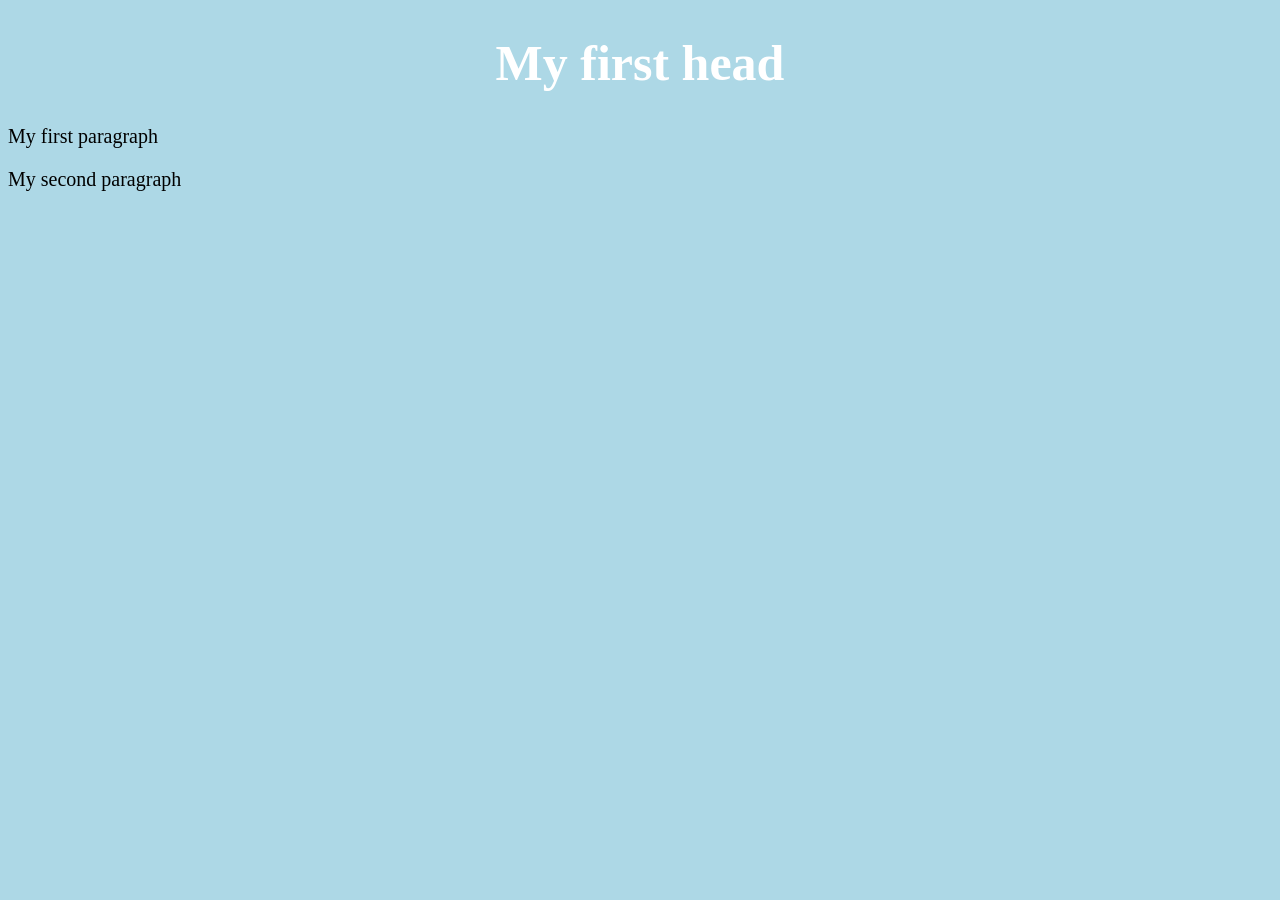
<file: index.html>
<!DOCTYPE html>
<html>
	<head>
		<link rel="stylesheet" href="styles.css">
		<title>Page 1 (Index page)</title>
		
	</head>
<body>

	<h1> My first head</h1>
	<p> My first paragraph</p>
	<p> My second paragraph</p>

</body>
</html>
</file>
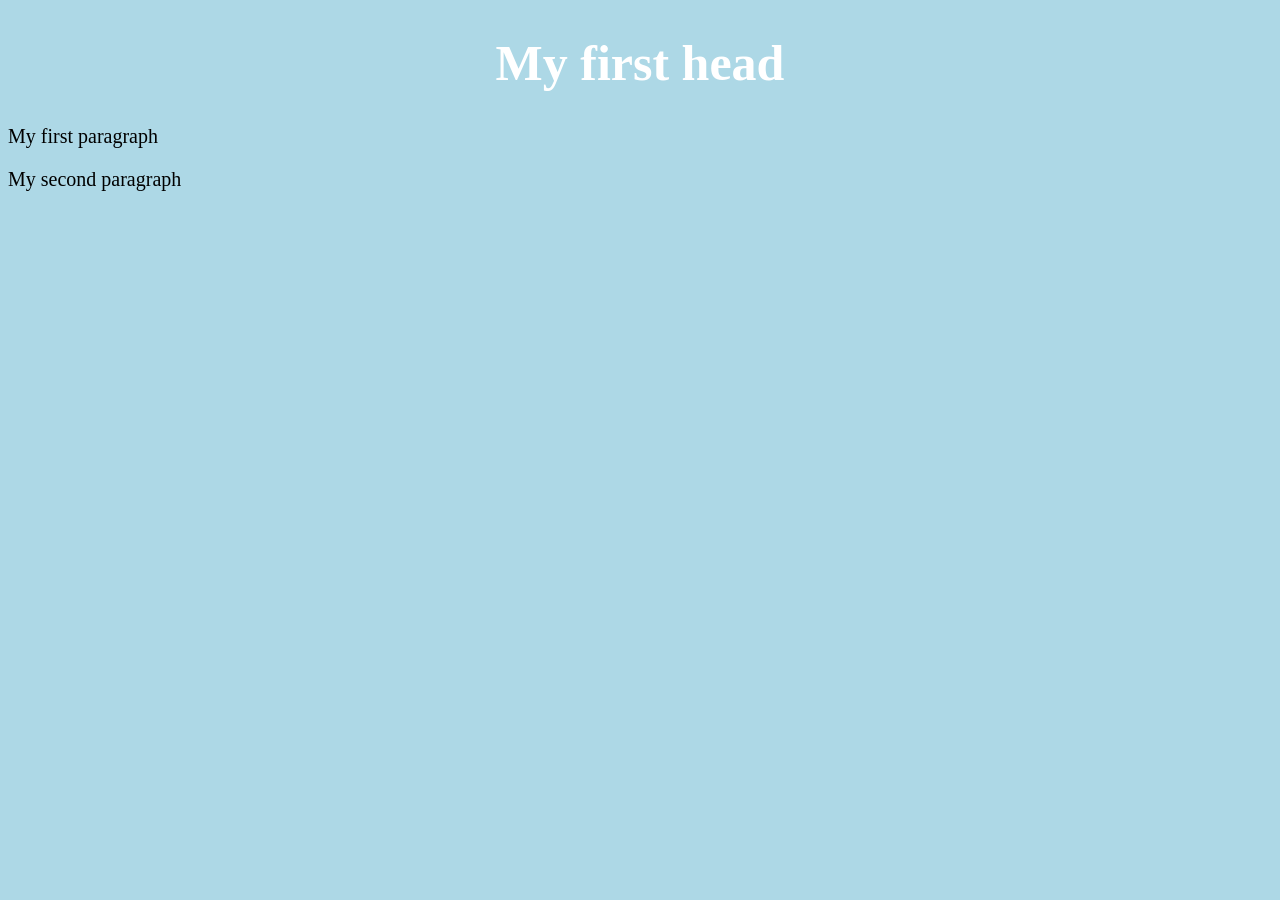
<file: web_pages/index.html>
<!DOCTYPE html>
<html>
	<head>
		<link rel="stylesheet" href="../css/styles.css">
		<title>Page 1 (Index page)</title>
		
	</head>
<body>

	<h1> My first head</h1>
	<p> My first paragraph</p>
	<p> My second paragraph</p>

</body>
</html>
</file>
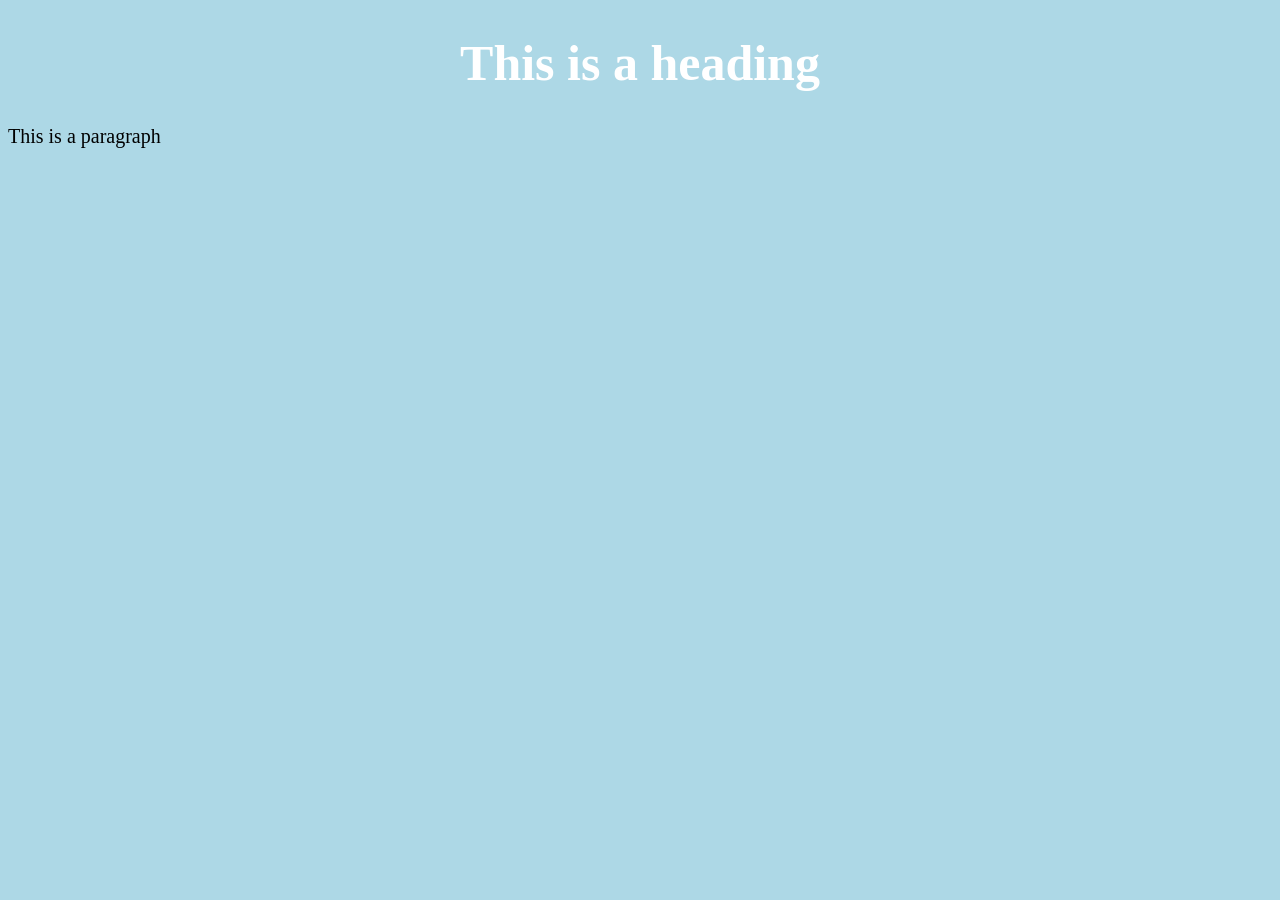
<file: page2.html>
<!DOCTYPE html>
<html>
	<head>
        	<title>Page 2</title>
		<link rel="stylesheet" href="styles.css">	
	</head>
	<body>
		<h1> This is a heading</h1>
		<p> This is a paragraph</p>
	</body>
</html>
</file>
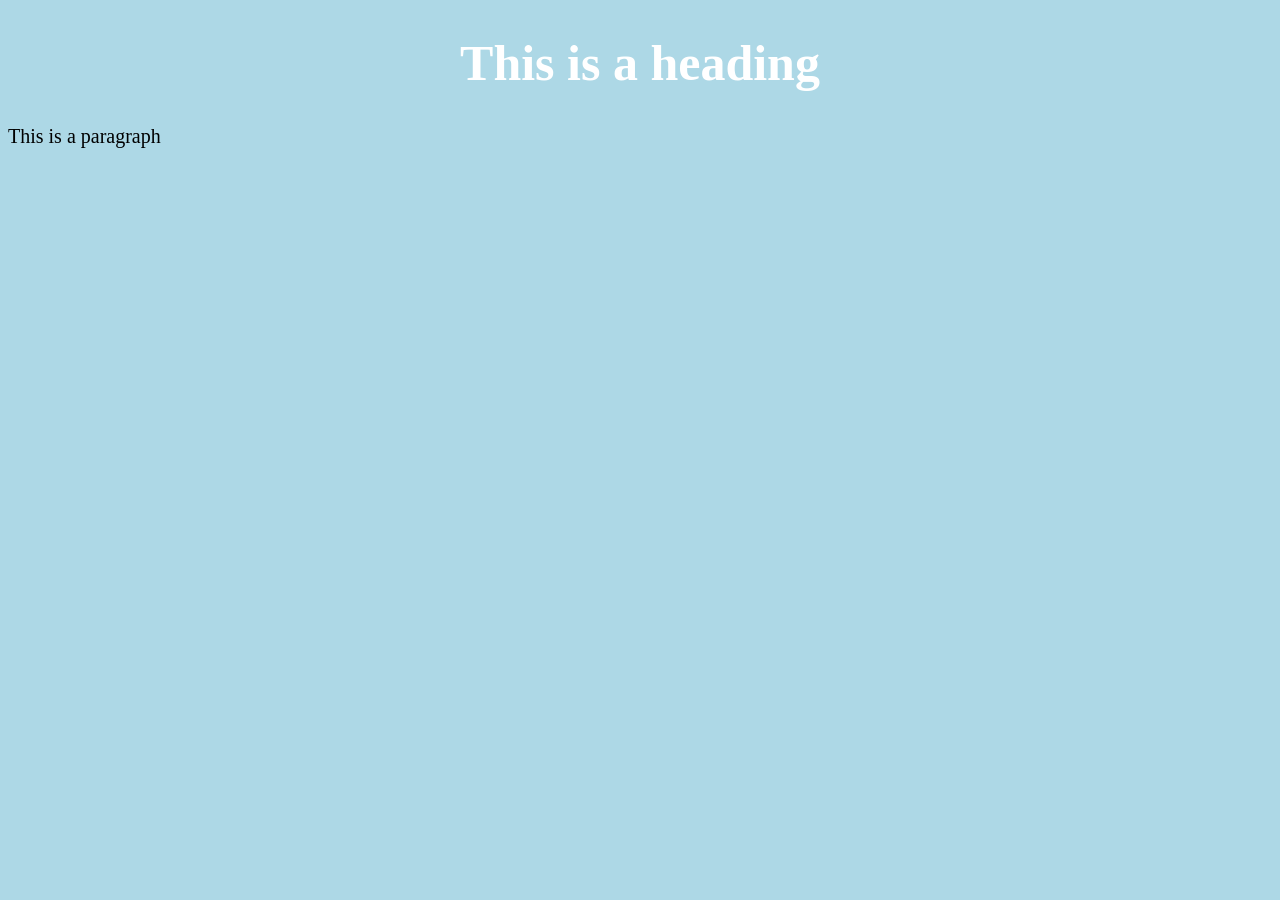
<file: web_pages/cart.html>
<!DOCTYPE html>
<html>
	<head>
        	<title>Page 2</title>
		<link rel="stylesheet" href="../css/styles.css">	
	</head>
	<body>
		<h1> This is a heading</h1>
		<p> This is a paragraph</p>
	</body>
</html>
</file>
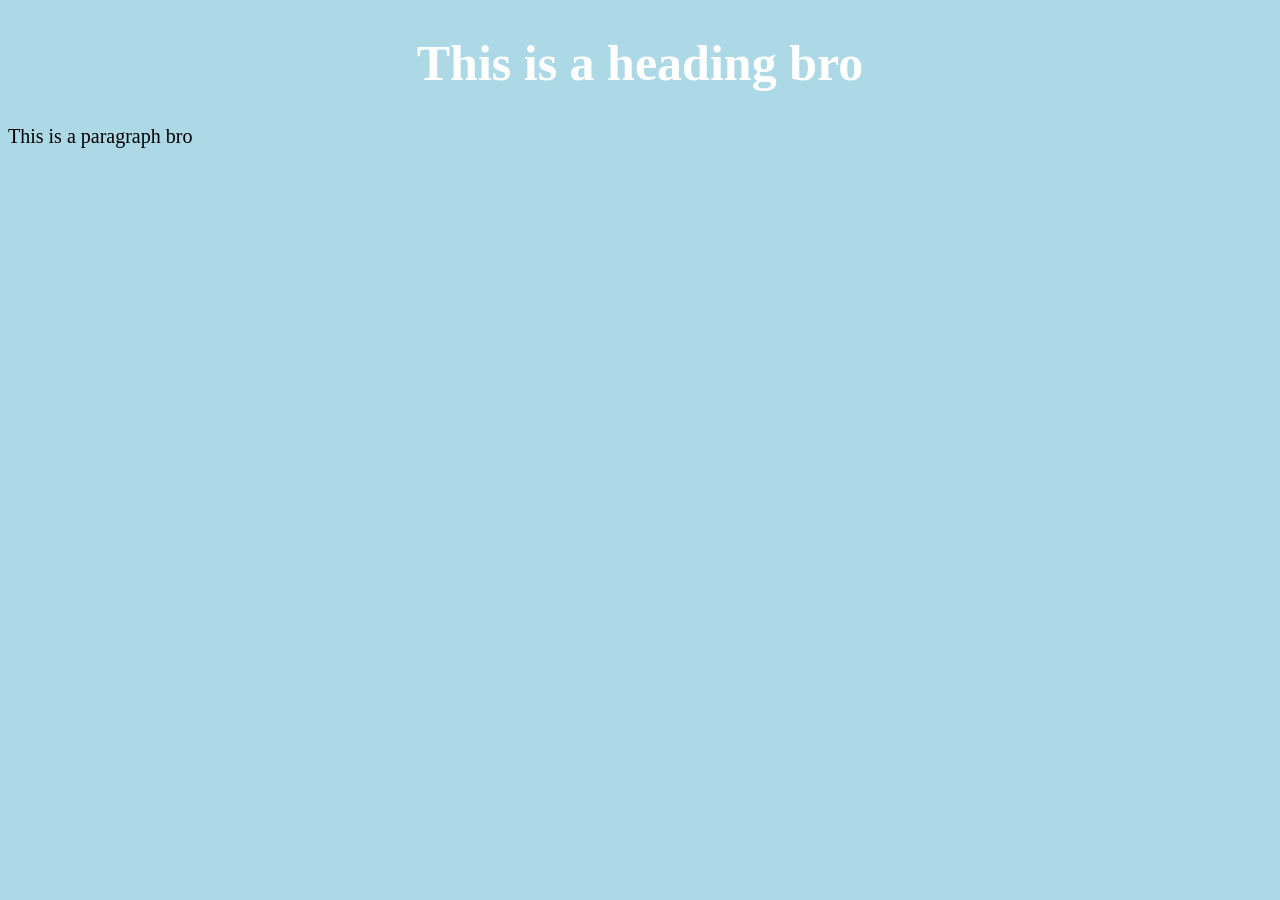
<file: web_pages/page2.html>
<!DOCTYPE html>
<html>
	<head>
        	<title>Page 2</title>
		<link rel="stylesheet" href="../css/styles.css">	
	</head>
	<body>
		<h1> This is a heading bro</h1>
		<p> This is a paragraph bro</p>
	</body>
</html>
</file>
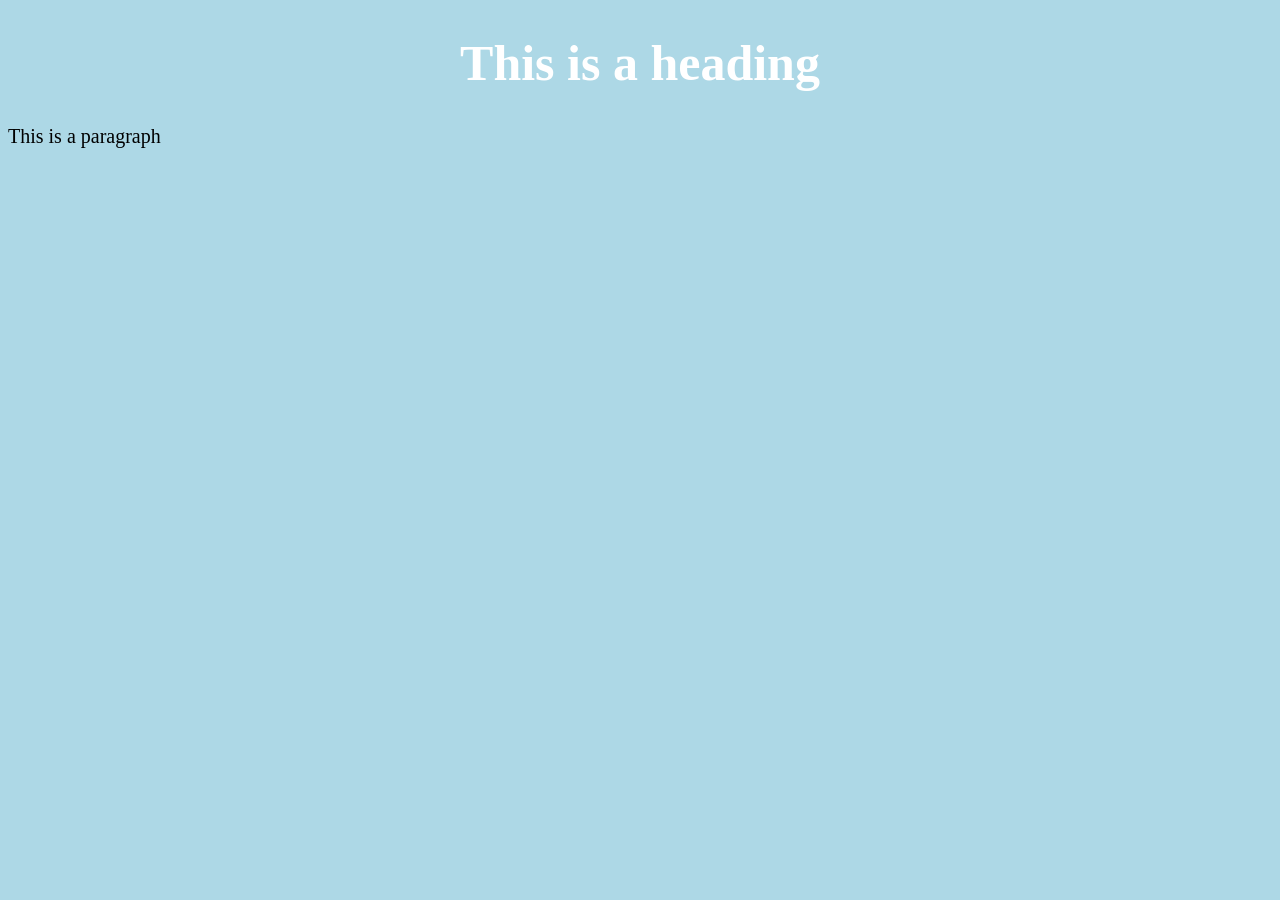
<file: web_pages/page3.html>
<!DOCTYPE html>
<html>
	<head>
        	<title>Page 333</title>
		<link rel="stylesheet" href="../css/styles.css">	
	</head>
	<body>
		<h1> This is a heading</h1>
		<p> This is a paragraph</p>
	</body>
</html>
</file>
<file: styles.css>
body
	{
		background-color: lightblue;
	}

	h1 
	{
            color: white;
            text-align: center;
        }

        p 
	{
            font-family: verdana;
            font-size: 20px;
        }
	h1 {
	    font-size: 50px;
	}
</file>
<file: css/styles.css>
body
	{
		background-color: lightblue;
	}

	h1, h2, h3
	{
            color: white;
            text-align: center;
        }

        p 
	{
            font-family: verdana;
            font-size: 20px;
        }
	h1 {
	    font-size: 50px;
	}
</file>
